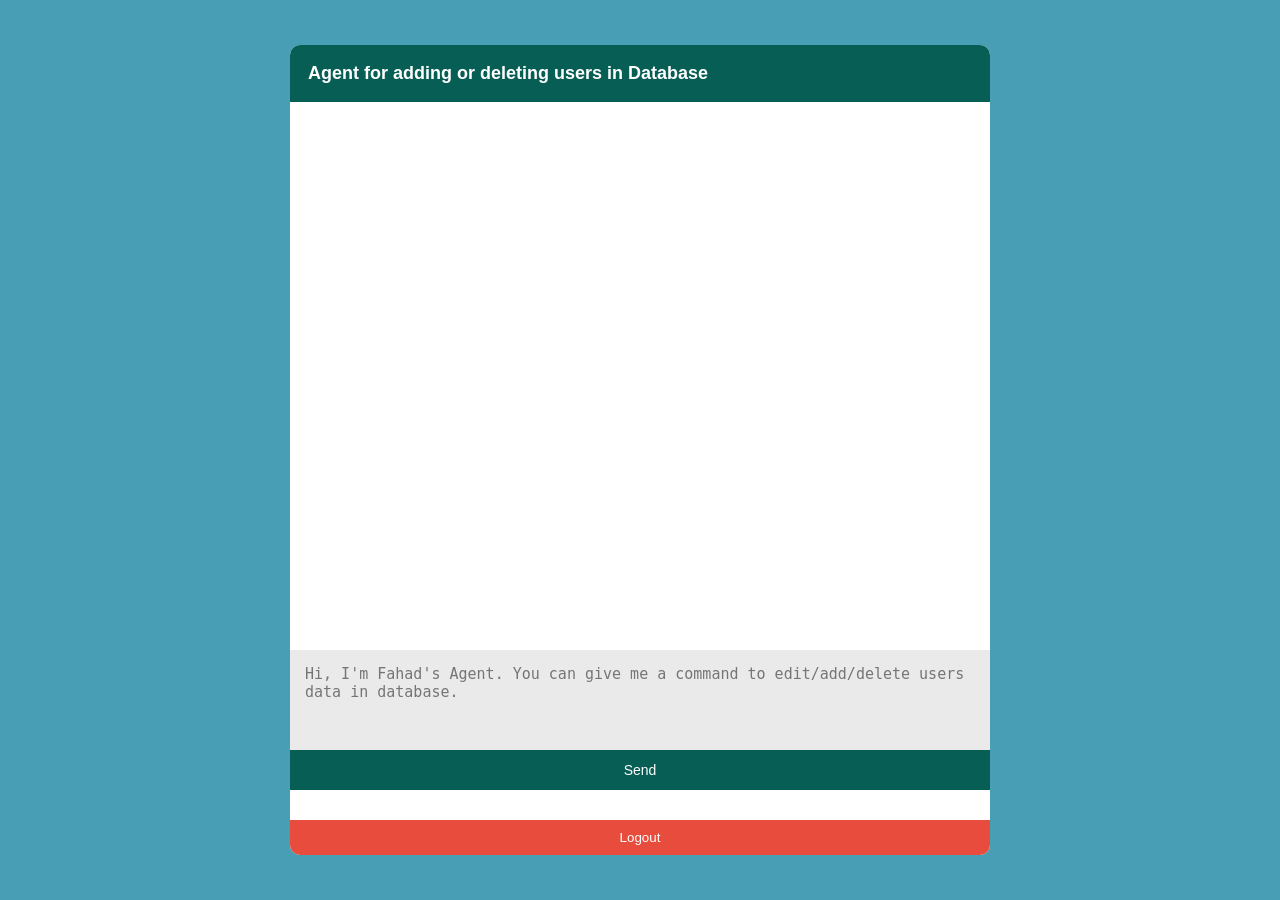
<file: static/index.html>
<!DOCTYPE html>
<html lang="en">
<head>

	<meta charset="UTF-8">

    <meta name="viewport" content="width=device-width, initial-scale=1.0">


	<title> Agent for Database Operations  </title>


	<link rel="stylesheet" href="/static/style.css">

</head>


<body>

			<div id="message_container"> 

			<h2>Agent for adding or deleting users in Database</h2>

			 <div id="chat_messages"></div>

			<textarea id="message_area" placeholder="Hi, I'm Fahad's Agent. You can give me a command to edit/add/delete users data in database." required></textarea>

			
			<button id="send" type="button"> Send </button> 

			<button id="logout-button" type="button">
    		Logout
			</button>

			
			</div>

</body>


<script src="/static/script.js"> </script>

</html>
</file>
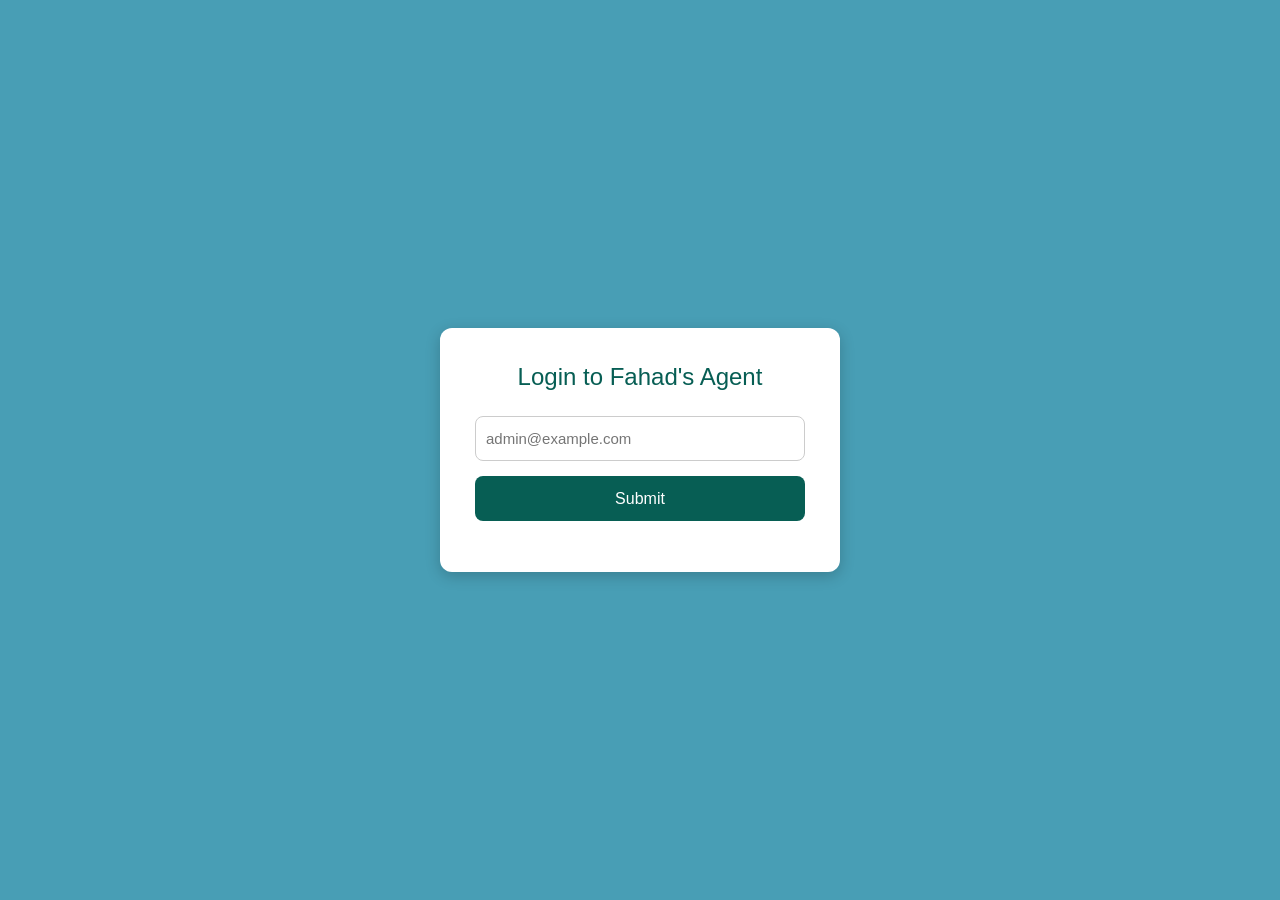
<file: static/login.html>
<!DOCTYPE html>
<html lang="en">
<head>

	<meta charset="UTF-8">

    <meta name="viewport" content="width=device-width, initial-scale=1.0">

	<title> Login - Agentic DataBase </title>

	<link rel="stylesheet" href="/static/style.css">
</head>


<body id="login_page">

			<div id="login_container"> 

			<h2>Login to Fahad's Agent</h2>

			<form name="login_form" id="login-form" method="post"> 

			<input type="email" name="email" id="login_email" placeholder="admin@example.com" required>  

			 <input type="submit" id="login_submit" name="Submit"> 


			</form>

			<p
                id="error-message"
                class="error-message"
            ></p>
			</div>
			


</body>
   <script src="/static/login.js"></script>

</html>
</file>
<file: static/style.css>
* {
    box-sizing: border-box;
}

body {
    margin: 0;
    min-height: 100vh;

    background: #489EB5;

    font-family: Tahoma, sans-serif;

    display: flex;
    justify-content: center;
    align-items: center;
}

#message_container {
    width: 700px;
    height: 90vh;
    margin: 30px auto;
    background: white;
    display: flex;
    flex-direction: column;
    border-radius: 10px;
    overflow: hidden;
}



#message_container h2 {
    margin: 0;
    padding: 18px;
    background: #075e54;
    color: white;
    font-size: 18px;
}



#chat_messages {
    flex: 1;
    overflow-y: auto;
    padding: 20px;
    display: flex;
    flex-direction: column;
    gap: 10px;
}




.message {
    max-width: 70%;
    padding: 10px 14px;
    border-radius: 10px;
    font-size: 15px;
    line-height: 1.5;
    word-wrap: break-word;

    white-space: pre-wrap;
}


.message.user {
    align-self: flex-end;
    background: #dcf8c6;
    border-bottom-right-radius: 2px;
}


.message.agent {
    align-self: flex-start;
    background: #ffffff;
    border-bottom-left-radius: 2px;
    box-shadow: 0 1px 2px rgba(0,0,0,0.15);
}

#message_area {
    width: 100%;
    height: 100px;
    resize: none;
    border: none;
    outline: none;
    padding: 15px;
    font-size: 15px;
	background-color: #eaeaea;
}


.chat_input_container {
    display: flex;
    align-items: center;
    padding: 10px;
    background: #f0f0f0;
    gap: 10px;
}



#send {
    border: none;
    background: #075e54;
    color: white;
    padding: 12px 20px;
    cursor: pointer;
    font-size: 14px;
}


#send:hover {
    background: #128c7e;
}




#logout-button {
    border: none;
    background: #e74c3c;
    color: white;
    padding: 10px 15px;
    cursor: pointer;
	margin-top:30px;
}


#login_container {
    width: 400px;

    background: white;

    padding: 35px;

    border-radius: 12px;

    box-shadow: 0 4px 15px rgba(0, 0, 0, 0.2);

    text-align: center;
}



#login_container h2 {
    color: #075E54;

    font-family: Tahoma, sans-serif;

    font-weight: normal;

    margin-top: 0;

    margin-bottom: 25px;
}



#login_email {
    height: 45px;

    width: 100%;

    padding: 10px;

    font-size: 15px;

    border: 1px solid #cccccc;

    border-radius: 8px;

    outline: none;

    font-family: Tahoma, sans-serif;
}


#login_email:focus {
    border-color: #075E54;
}




#login_submit {
    height: 45px;

    width: 100%;

    margin-top: 15px;

    color: white;

    background-color: #075E54;

    font-size: 16px;

    border: none;

    border-radius: 8px;

    cursor: pointer;
}


#login_submit:hover {
    background-color: #128C7E;
}
</file>
